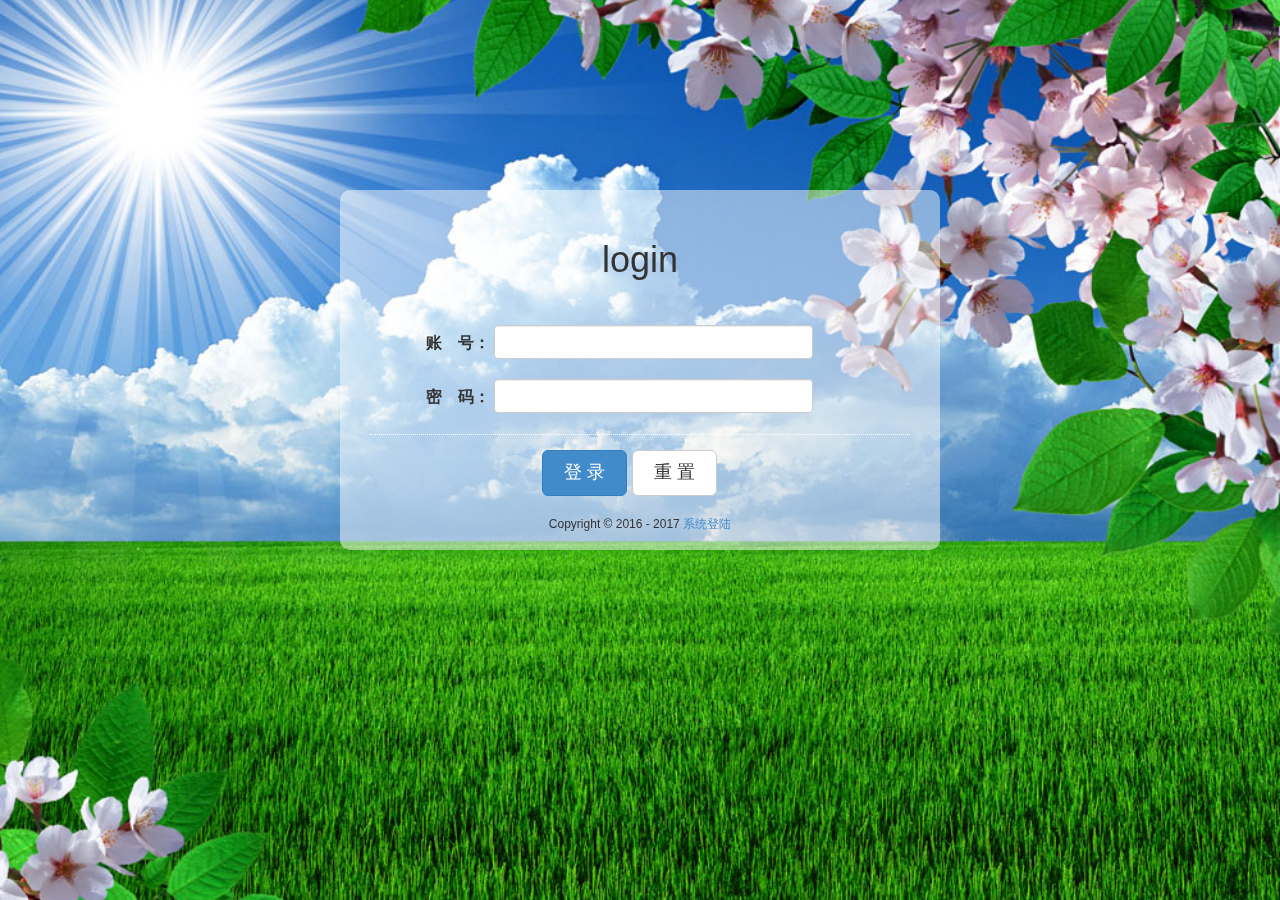
<file: src/main/webapp/login.html>
<!DOCTYPE html>
<html lang="en" class="no-js">

<head>

<meta charset="utf-8">
<title>物流信息网登录界面</title>
<meta name="viewport" content="width=device-width, initial-scale=1.0">
<meta name="description" content="">
<meta name="author" content="">

<!-- CSS -->

<link rel="stylesheet" href="css/supersized.css">
<link rel="stylesheet" href="css/login.css">
<link href="css/bootstrap.min.css" rel="stylesheet">
<!-- HTML5 shim, for IE6-8 support of HTML5 elements -->
<!--[if lt IE 9]>
	<script src="js/html5.js"></script>
<![endif]-->
<script src="js/jquery-1.8.2.min.js"></script>
<script type="text/javascript" src="js/jquery.form.js"></script>
<script type="text/javascript" src="js/tooltips.js"></script>
<script type="text/javascript" src="js/login.js"></script>
</head>

<body>

<div class="page-container">
	<div class="main_box">
		<div class="login_box">
			<div class="login_logo">
				<h1>login</h1>
			</div>
		
			<div class="login_form">
				<form action="login.action" id="login_form" method="post">
					<div class="form-group">
						<label for="j_username" class="t">账　号：</label> 
						<input id="email" value="" name="name" type="text" class="form-control x319 in" 
						autocomplete="off">
					</div>
					<div class="form-group">
						<label for="j_password" class="t">密　码：</label> 
						<input id="password" value="" name="pwd" type="password" 
						class="password form-control x319 in">
					</div>
					
					<div class="form-group space">
						<label class="t"></label>　　　
						<button type="button"  id="submit_btn" 
						class="btn btn-primary btn-lg">&nbsp;登&nbsp;录&nbsp </button>
						<input type="reset" value="&nbsp;重&nbsp;置&nbsp;" class="btn btn-default btn-lg">
					</div>
				</form>
			</div>
		</div>
		<div class="bottom">Copyright &copy; 2016 - 2017 <a href="#">系统登陆</a></div>
	</div>
</div>

<!-- Javascript -->

<script src="js/supersized.3.2.7.min.js"></script>
<script src="js/supersized-init.js"></script>
<script src="js/scripts.js"></script>

</body>
</html>
</file>
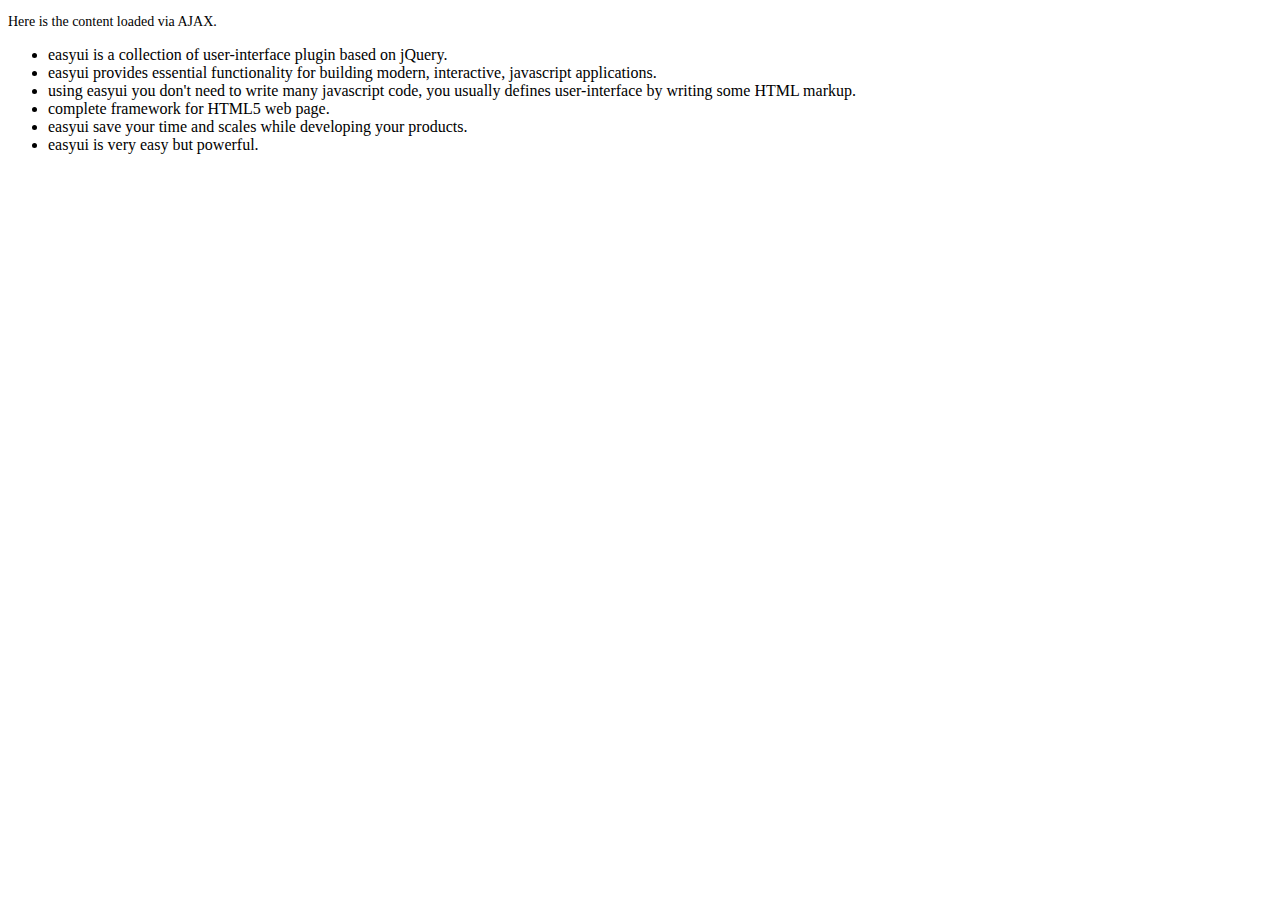
<file: src/main/webapp/js/demo/accordion/_content.html>
<!DOCTYPE html>
<html>
<head>
	<meta charset="UTF-8">
	<title>AJAX Content</title>
</head>
<body>
	<p style="font-size:14px">Here is the content loaded via AJAX.</p>
	<ul>
		<li>easyui is a collection of user-interface plugin based on jQuery.</li>
		<li>easyui provides essential functionality for building modern, interactive, javascript applications.</li>
		<li>using easyui you don't need to write many javascript code, you usually defines user-interface by writing some HTML markup.</li>
		<li>complete framework for HTML5 web page.</li>
		<li>easyui save your time and scales while developing your products.</li>
		<li>easyui is very easy but powerful.</li>
	</ul>
</body>
</html>
</file>
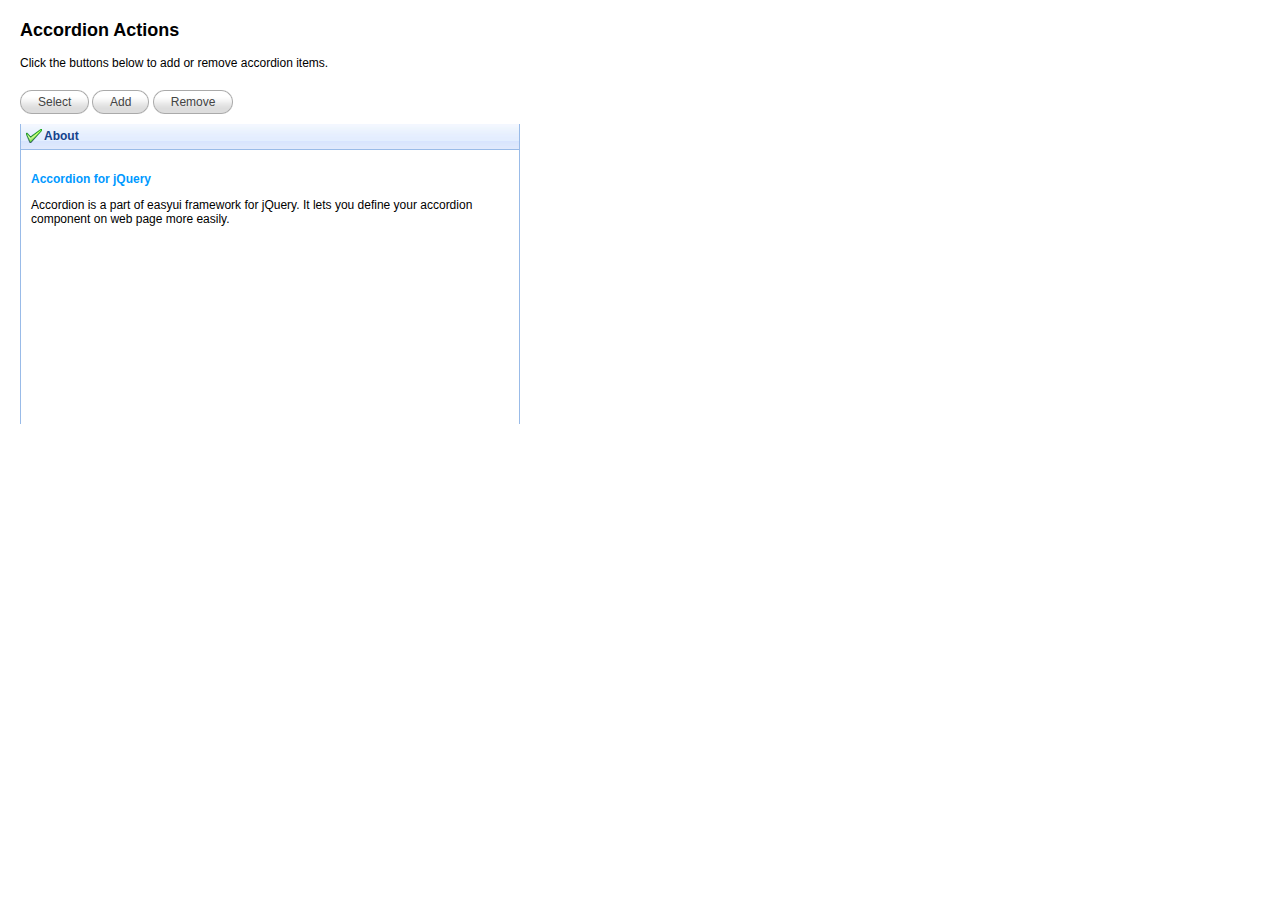
<file: src/main/webapp/js/demo/accordion/actions.html>
<!DOCTYPE html>
<html>
<head>
	<meta charset="UTF-8">
	<title>Accordion Actions - jQuery EasyUI Demo</title>
	<link rel="stylesheet" type="text/css" href="../../themes/default/easyui.css">
	<link rel="stylesheet" type="text/css" href="../../themes/icon.css">
	<link rel="stylesheet" type="text/css" href="../demo.css">
	<script type="text/javascript" src="../../jquery.min.js"></script>
	<script type="text/javascript" src="../../jquery.easyui.min.js"></script>
</head>
<body>
	<h2>Accordion Actions</h2>
	<p>Click the buttons below to add or remove accordion items.</p>
	<div style="margin:20px 0 10px 0;">
		<a href="javascript:void(0)" class="easyui-linkbutton" onclick="selectPanel()">Select</a>
		<a href="javascript:void(0)" class="easyui-linkbutton" onclick="addPanel()">Add</a>
		<a href="javascript:void(0)" class="easyui-linkbutton" onclick="removePanel()">Remove</a>
	</div>
	<div id="aa" class="easyui-accordion" style="width:500px;height:300px;">
		<div title="About" data-options="iconCls:'icon-ok'" style="overflow:auto;padding:10px;">
			<h3 style="color:#0099FF;">Accordion for jQuery</h3>
			<p>Accordion is a part of easyui framework for jQuery. It lets you define your accordion component on web page more easily.</p>
		</div>
	</div>
	<script type="text/javascript">
		function selectPanel(){
			$.messager.prompt('Prompt','Please enter the panel title:',function(s){
				if (s){
					$('#aa').accordion('select',s);
				}
			});
		}
		var idx = 1;
		function addPanel(){
			$('#aa').accordion('add',{
				title:'Title'+idx,
				content:'<div style="padding:10px">Content'+idx+'</div>'
			});
			idx++;
		}
		function removePanel(){
			var pp = $('#aa').accordion('getSelected');
			if (pp){
				var index = $('#aa').accordion('getPanelIndex',pp);
				$('#aa').accordion('remove',index);
			}
		}
	</script>
</body>
</html>
</file>
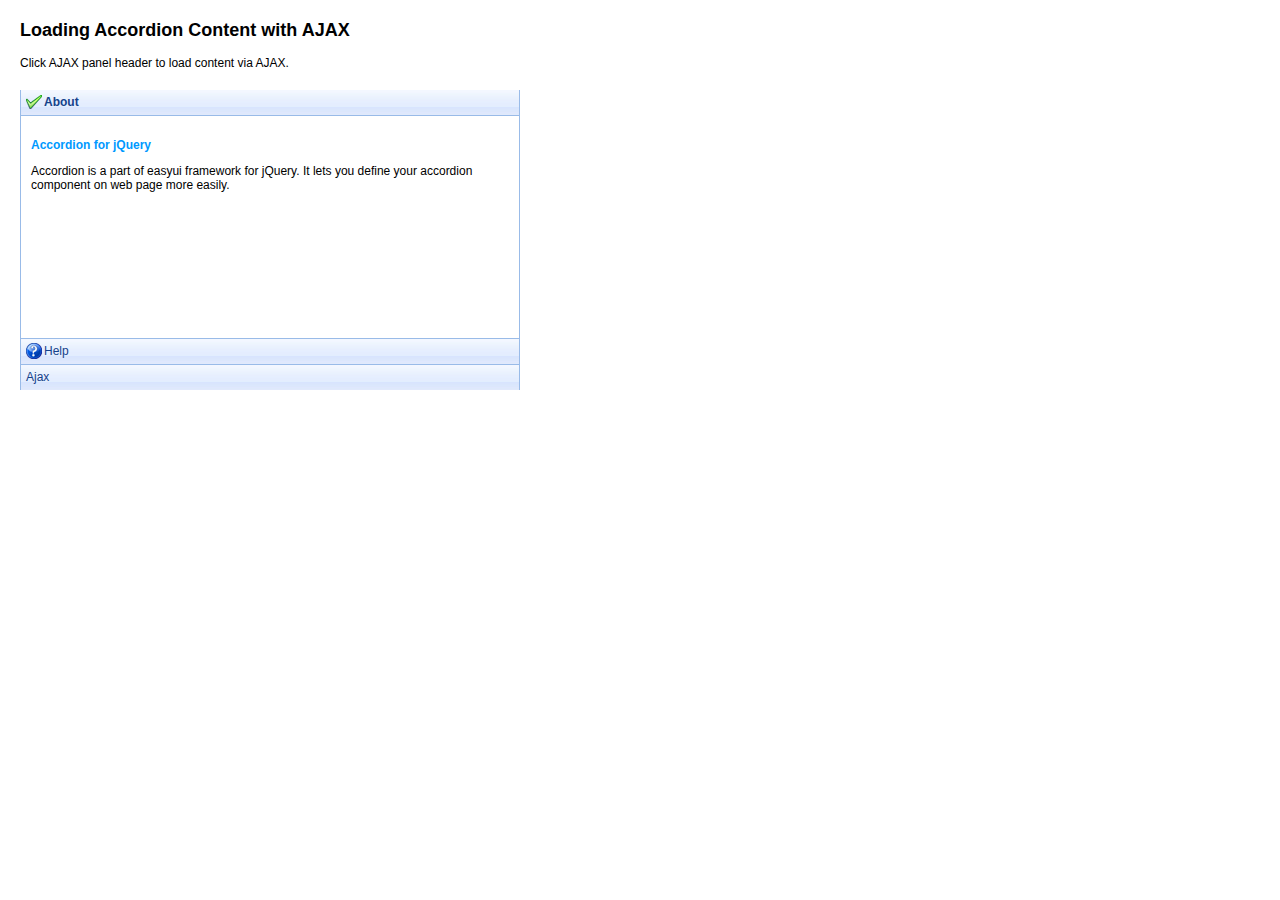
<file: src/main/webapp/js/demo/accordion/ajax.html>
<!DOCTYPE html>
<html>
<head>
	<meta charset="UTF-8">
	<title>Loading Accordion Content with AJAX - jQuery EasyUI Demo</title>
	<link rel="stylesheet" type="text/css" href="../../themes/default/easyui.css">
	<link rel="stylesheet" type="text/css" href="../../themes/icon.css">
	<link rel="stylesheet" type="text/css" href="../demo.css">
	<script type="text/javascript" src="../../jquery.min.js"></script>
	<script type="text/javascript" src="../../jquery.easyui.min.js"></script>
</head>
<body>
	<h2>Loading Accordion Content with AJAX</h2>
	<p>Click AJAX panel header to load content via AJAX.</p>
	<div style="margin:20px 0 10px 0;"></div>
	<div class="easyui-accordion" style="width:500px;height:300px;">
		<div title="About" data-options="iconCls:'icon-ok'" style="overflow:auto;padding:10px;">
			<h3 style="color:#0099FF;">Accordion for jQuery</h3>
			<p>Accordion is a part of easyui framework for jQuery. It lets you define your accordion component on web page more easily.</p>
		</div>
		<div title="Help" data-options="iconCls:'icon-help'" style="padding:10px;">
			<p>The accordion allows you to provide multiple panels and display one or more at a time. Each panel has built-in support for expanding and collapsing. Clicking on a panel header to expand or collapse that panel body. The panel content can be loaded via ajax by specifying a 'href' property. Users can define a panel to be selected. If it is not specified, then the first panel is taken by default.</p> 		
		</div>
		<div title="Ajax" data-options="href:'_content.html'" style="padding:10px">
		</div>
	</div>
</body>
</html>
</file>
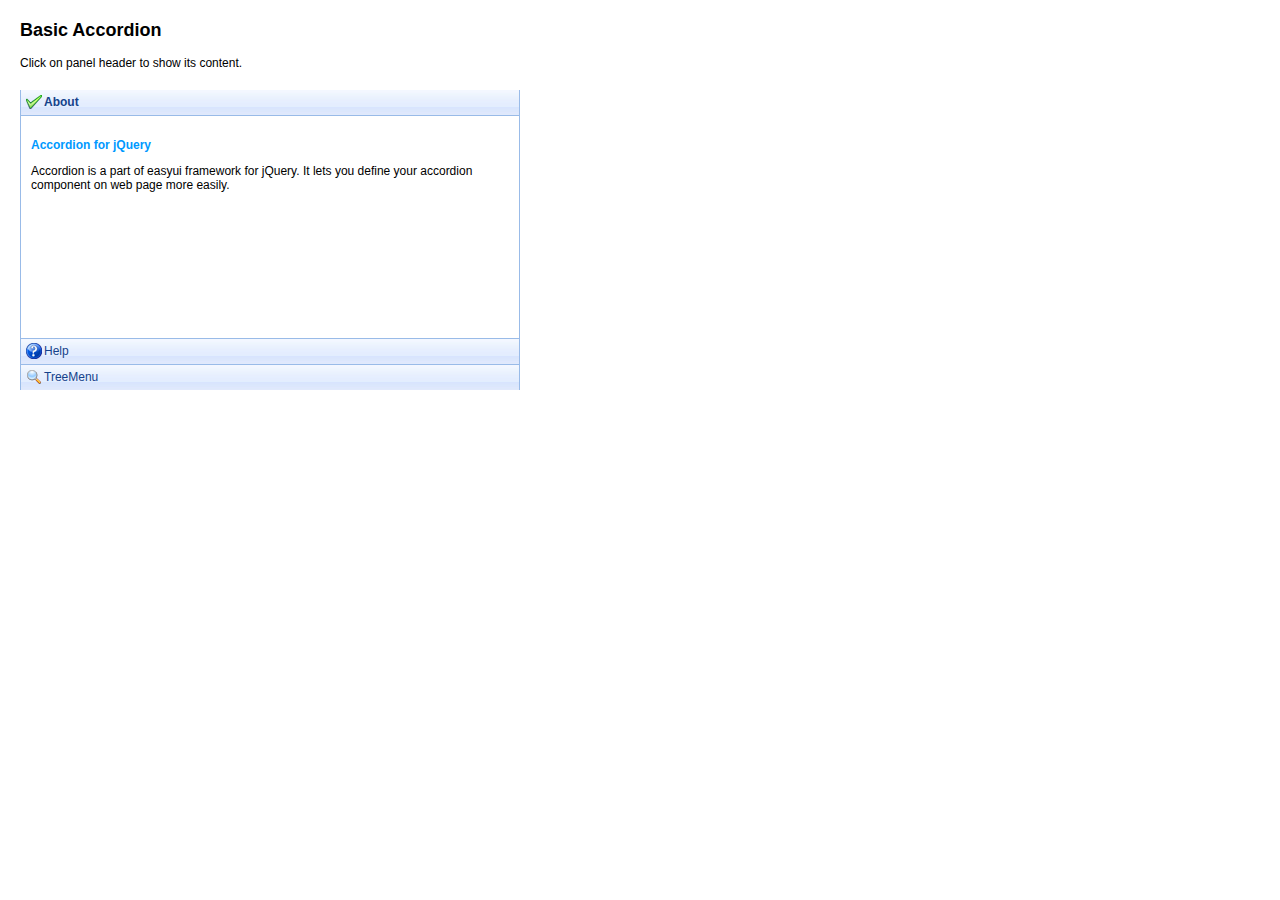
<file: src/main/webapp/js/demo/accordion/basic.html>
<!DOCTYPE html>
<html>
<head>
	<meta charset="UTF-8">
	<title>Basic Accordion - jQuery EasyUI Demo</title>
	<link rel="stylesheet" type="text/css" href="../../themes/default/easyui.css">
	<link rel="stylesheet" type="text/css" href="../../themes/icon.css">
	<link rel="stylesheet" type="text/css" href="../demo.css">
	<script type="text/javascript" src="../../jquery.min.js"></script>
	<script type="text/javascript" src="../../jquery.easyui.min.js"></script>
</head>
<body>
	<h2>Basic Accordion</h2>
	<p>Click on panel header to show its content.</p>
	<div style="margin:20px 0 10px 0;"></div>
	<div class="easyui-accordion" style="width:500px;height:300px;">
		<div title="About" data-options="iconCls:'icon-ok'" style="overflow:auto;padding:10px;">
			<h3 style="color:#0099FF;">Accordion for jQuery</h3>
			<p>Accordion is a part of easyui framework for jQuery. It lets you define your accordion component on web page more easily.</p>
		</div>
		<div title="Help" data-options="iconCls:'icon-help'" style="padding:10px;">
			<p>The accordion allows you to provide multiple panels and display one or more at a time. Each panel has built-in support for expanding and collapsing. Clicking on a panel header to expand or collapse that panel body. The panel content can be loaded via ajax by specifying a 'href' property. Users can define a panel to be selected. If it is not specified, then the first panel is taken by default.</p> 		
		</div>
		<div title="TreeMenu" data-options="iconCls:'icon-search'" style="padding:10px;">
			<ul class="easyui-tree">
				<li>
					<span>Foods</span>
					<ul>
						<li>
							<span>Fruits</span>
							<ul>
								<li>apple</li>
								<li>orange</li>
							</ul>
						</li>
						<li>
							<span>Vegetables</span>
							<ul>
								<li>tomato</li>
								<li>carrot</li>
								<li>cabbage</li>
								<li>potato</li>
								<li>lettuce</li>
							</ul>
						</li>
					</ul>
				</li>
			</ul>
		</div>
	</div>
</body>
</html>
</file>
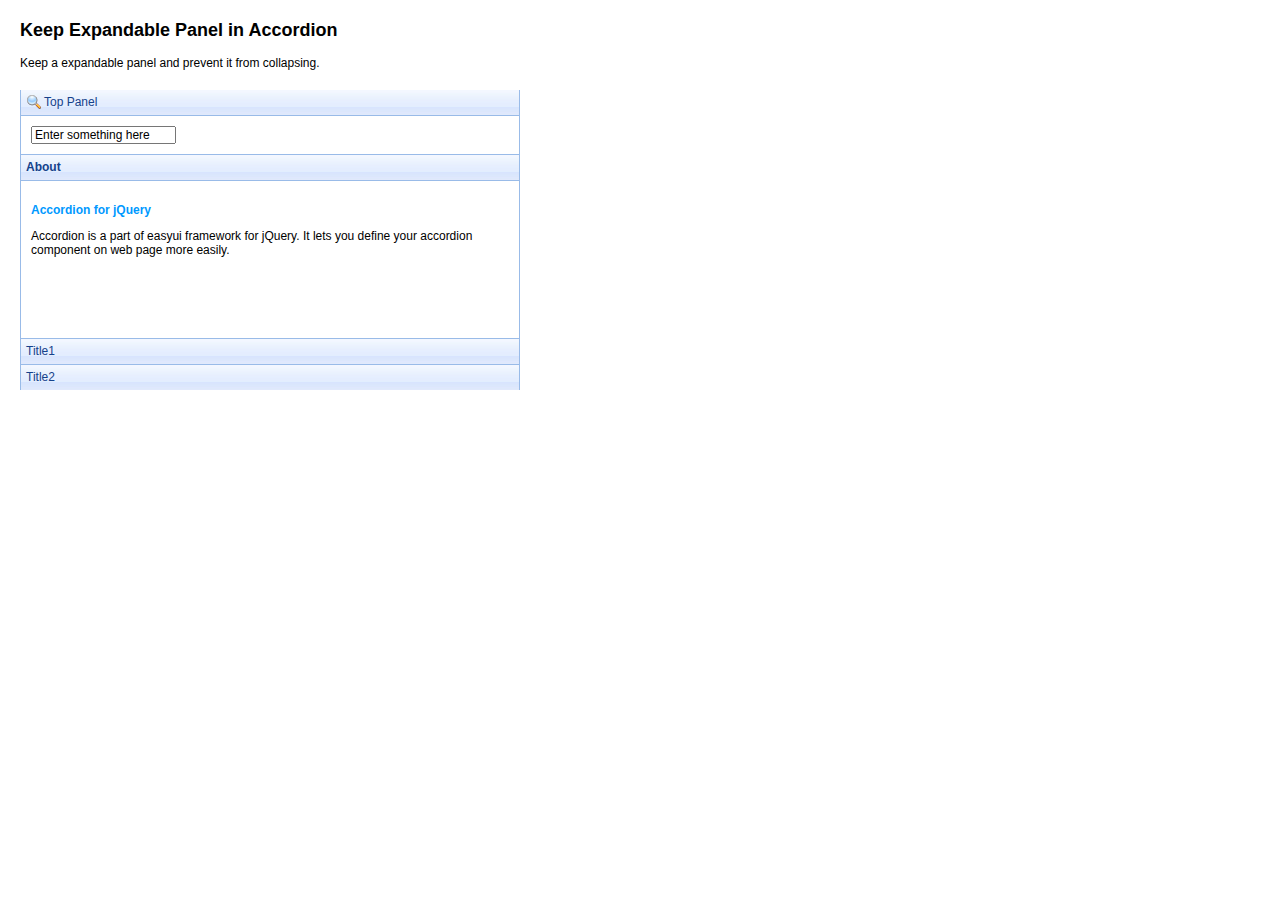
<file: src/main/webapp/js/demo/accordion/expandable.html>
<!DOCTYPE html>
<html>
<head>
	<meta charset="UTF-8">
	<title>Keep Expandable Panel in Accordion - jQuery EasyUI Demo</title>
	<link rel="stylesheet" type="text/css" href="../../themes/default/easyui.css">
	<link rel="stylesheet" type="text/css" href="../../themes/icon.css">
	<link rel="stylesheet" type="text/css" href="../demo.css">
	<script type="text/javascript" src="../../jquery.min.js"></script>
	<script type="text/javascript" src="../../jquery.easyui.min.js"></script>
</head>
<body>
	<h2>Keep Expandable Panel in Accordion</h2>
	<p>Keep a expandable panel and prevent it from collapsing.</p>
	<div style="margin:20px 0 10px 0;"></div>
	<div class="easyui-accordion" style="width:500px;height:300px;">
		<div title="Top Panel" data-options="iconCls:'icon-search',collapsed:false,collapsible:false" style="padding:10px;">
			<input class="easyui-searchbox" prompt="Enter something here" style="width:300px;height:25px;">
		</div>
		<div title="About" data-options="selected:true" style="padding:10px;">
			<h3 style="color:#0099FF;">Accordion for jQuery</h3>
			<p>Accordion is a part of easyui framework for jQuery. It lets you define your accordion component on web page more easily.</p>
		</div>
		<div title="Title1" style="padding:10px">
			<p>Content1</p>
		</div>
		<div title="Title2" style="padding:10px">
			<p>Content2</p>
		</div>
	</div>

</body>
</html>
</file>
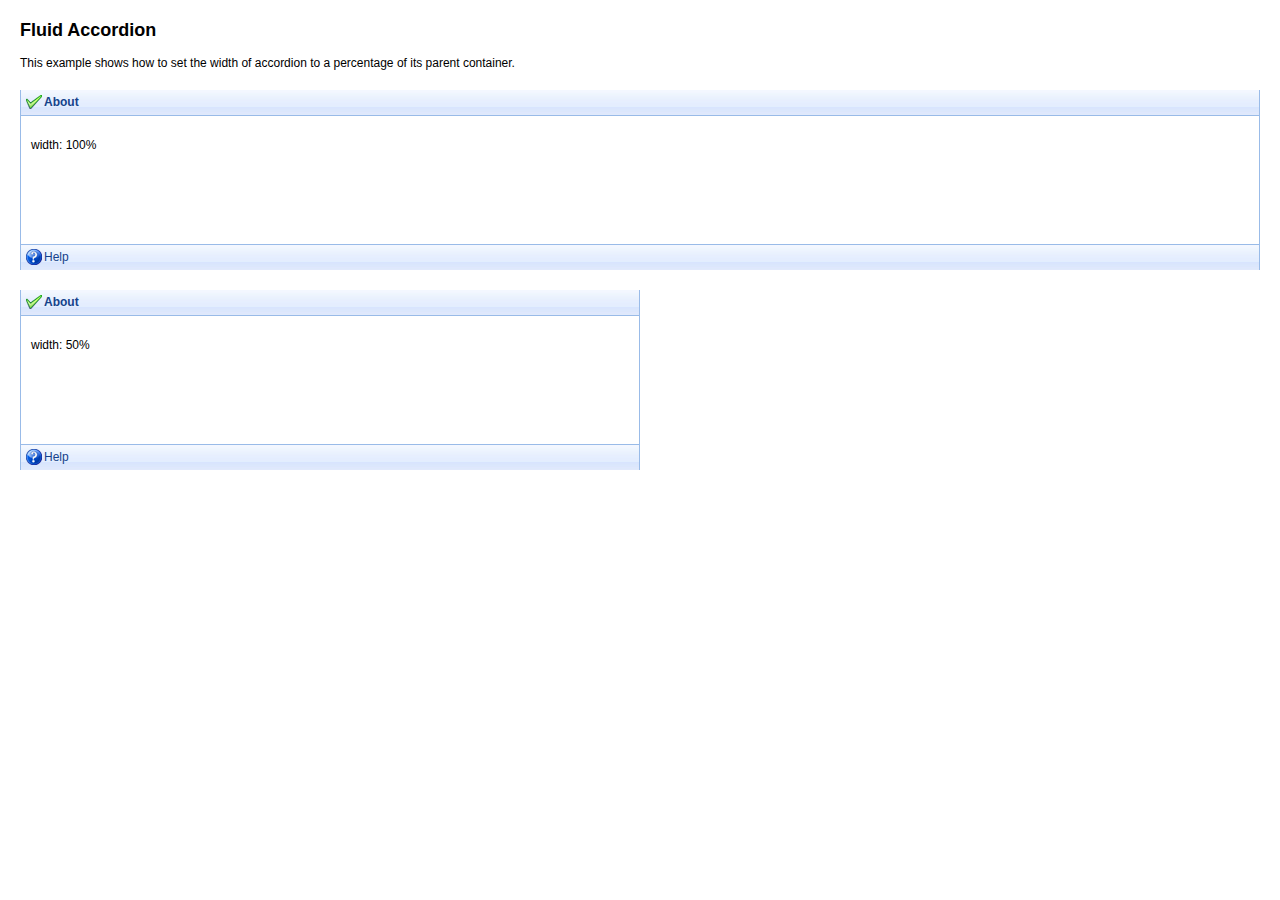
<file: src/main/webapp/js/demo/accordion/fluid.html>
<!DOCTYPE html>
<html>
<head>
	<meta charset="UTF-8">
	<title>Fluid Accordion - jQuery EasyUI Demo</title>
	<link rel="stylesheet" type="text/css" href="../../themes/default/easyui.css">
	<link rel="stylesheet" type="text/css" href="../../themes/icon.css">
	<link rel="stylesheet" type="text/css" href="../demo.css">
	<script type="text/javascript" src="../../jquery.min.js"></script>
	<script type="text/javascript" src="../../jquery.easyui.min.js"></script>
</head>
<body>
	<h2>Fluid Accordion</h2>
	<p>This example shows how to set the width of accordion to a percentage of its parent container.</p>
	<div style="margin:20px 0 10px 0;"></div>
	<div class="easyui-accordion" style="width:100%;height:180px;">
		<div title="About" data-options="iconCls:'icon-ok'" style="overflow:auto;padding:10px;">
			<p>width: 100%</p>
		</div>
		<div title="Help" data-options="iconCls:'icon-help',href:'_content.html'" style="padding:10px;">
		</div>
	</div>
		<div style="margin:20px 0 10px 0;"></div>

	<div class="easyui-accordion" style="width:50%;height:180px;">
		<div title="About" data-options="iconCls:'icon-ok'" style="overflow:auto;padding:10px;">
			<p>width: 50%</p>
		</div>
		<div title="Help" data-options="iconCls:'icon-help',href:'_content.html'" style="padding:10px;">
		</div>
	</div>
</body>
</html>
</file>
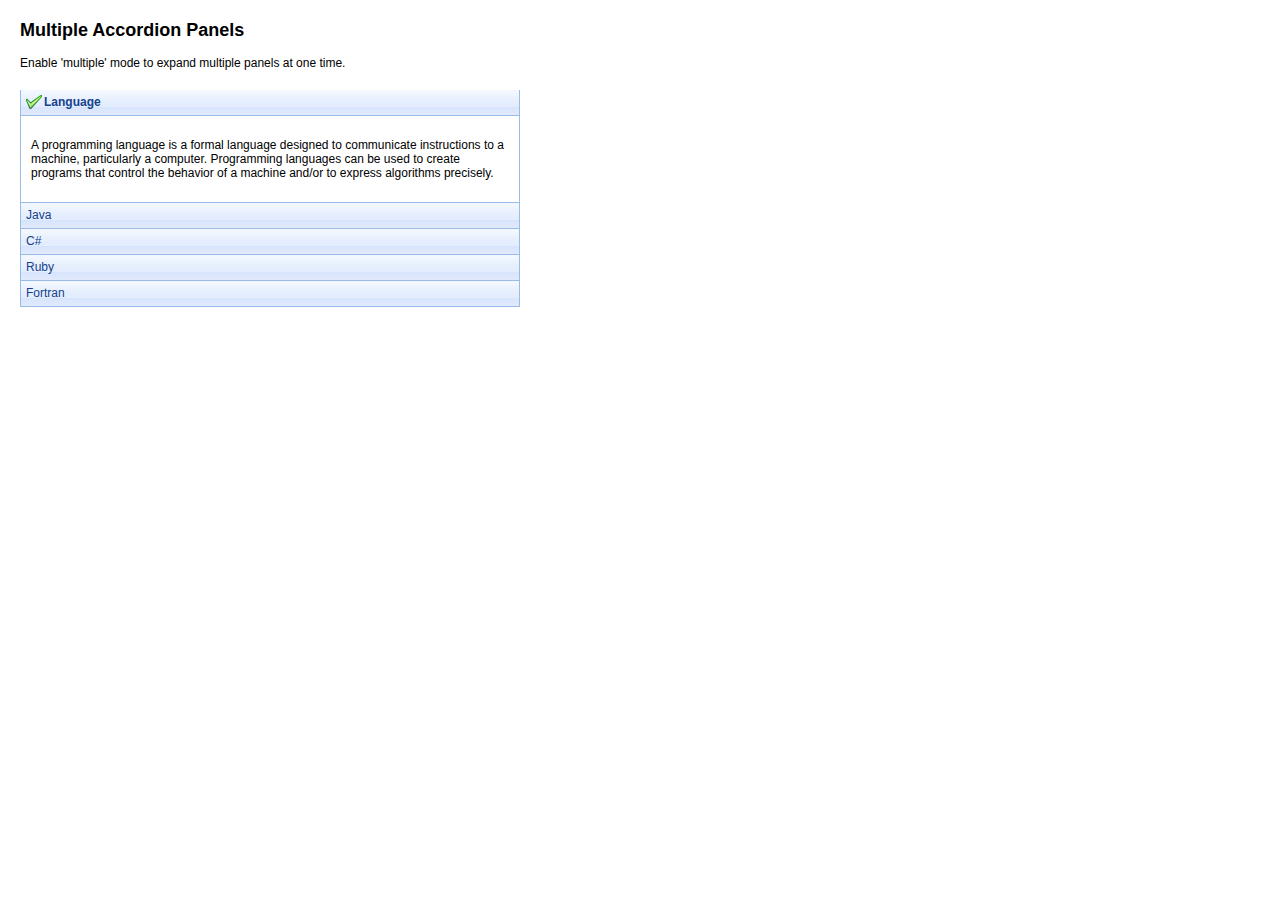
<file: src/main/webapp/js/demo/accordion/multiple.html>
<!DOCTYPE html>
<html>
<head>
	<meta charset="UTF-8">
	<title>Multiple Accordion Panels - jQuery EasyUI Demo</title>
	<link rel="stylesheet" type="text/css" href="../../themes/default/easyui.css">
	<link rel="stylesheet" type="text/css" href="../../themes/icon.css">
	<link rel="stylesheet" type="text/css" href="../demo.css">
	<script type="text/javascript" src="../../jquery.min.js"></script>
	<script type="text/javascript" src="../../jquery.easyui.min.js"></script>
</head>
<body>
	<h2>Multiple Accordion Panels</h2>
	<p>Enable 'multiple' mode to expand multiple panels at one time.</p>
	<div style="margin:20px 0 10px 0;"></div>
	<div class="easyui-accordion" data-options="multiple:true" style="width:500px;height1:300px;">
		<div title="Language" data-options="iconCls:'icon-ok'" style="overflow:auto;padding:10px;">
			<p>A programming language is a formal language designed to communicate instructions to a machine, particularly a computer. Programming languages can be used to create programs that control the behavior of a machine and/or to express algorithms precisely.</p>
		</div>
		<div title="Java" style="padding:10px;">
			<p>Java (Indonesian: Jawa) is an island of Indonesia. With a population of 135 million (excluding the 3.6 million on the island of Madura which is administered as part of the provinces of Java), Java is the world's most populous island, and one of the most densely populated places in the world.</p>
		</div>
		<div title="C#" style="padding:10px;">
			<p>C# is a multi-paradigm programming language encompassing strong typing, imperative, declarative, functional, generic, object-oriented (class-based), and component-oriented programming disciplines.</p>
		</div>
		<div title="Ruby" style="padding:10px;">
			<p>A dynamic, reflective, general-purpose object-oriented programming language.</p>
		</div>
		<div title="Fortran" style="padding:10px;">
			<p>Fortran (previously FORTRAN) is a general-purpose, imperative programming language that is especially suited to numeric computation and scientific computing.</p>
		</div>
	</div>
</body>
</html>
</file>
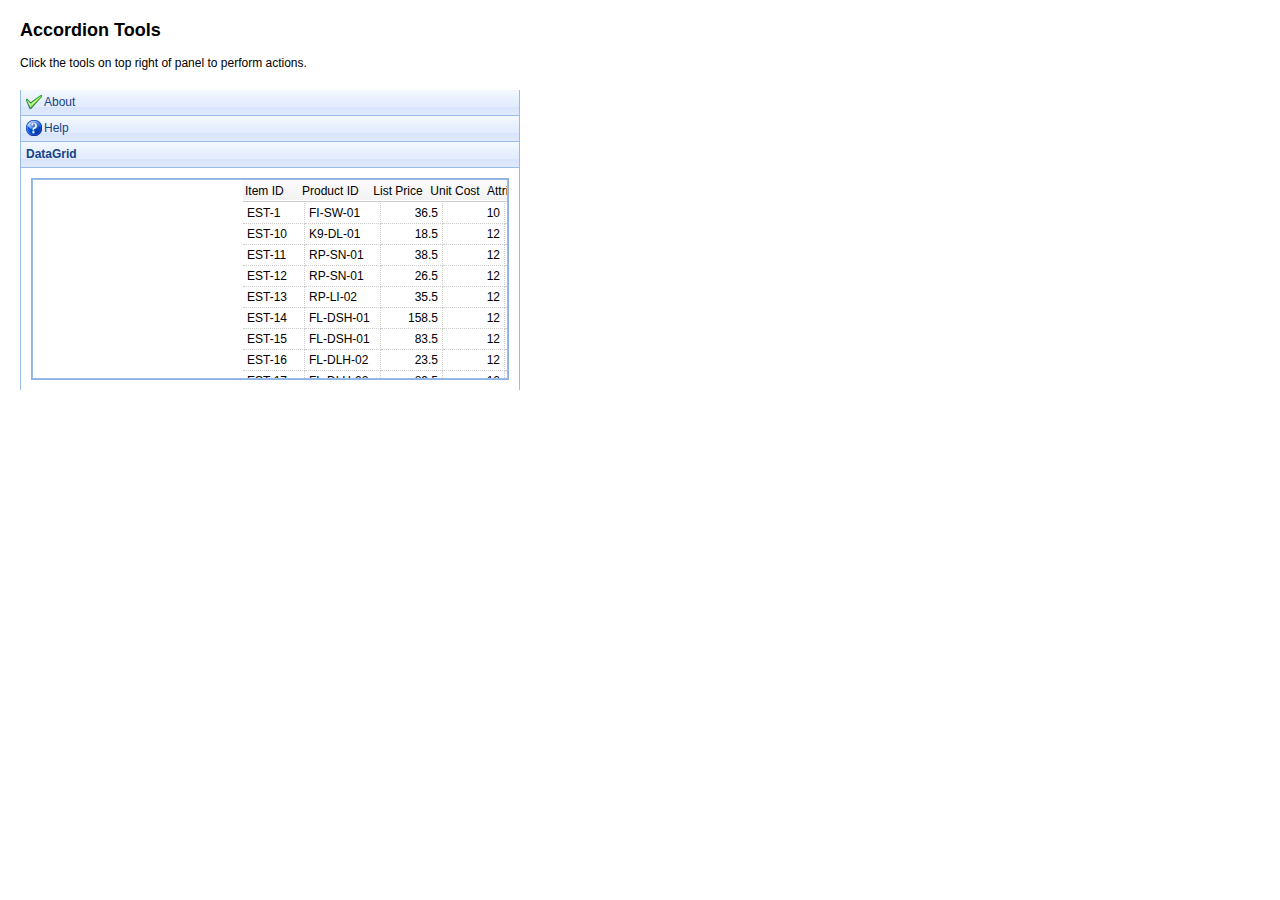
<file: src/main/webapp/js/demo/accordion/tools.html>
<!DOCTYPE html>
<html>
<head>
	<meta charset="UTF-8">
	<title>Accordion Tools - jQuery EasyUI Demo</title>
	<link rel="stylesheet" type="text/css" href="../../themes/default/easyui.css">
	<link rel="stylesheet" type="text/css" href="../../themes/icon.css">
	<link rel="stylesheet" type="text/css" href="../demo.css">
	<script type="text/javascript" src="../../jquery.min.js"></script>
	<script type="text/javascript" src="../../jquery.easyui.min.js"></script>
</head>
<body>
	<h2>Accordion Tools</h2>
	<p>Click the tools on top right of panel to perform actions.</p>
	<div style="margin:20px 0 10px 0;"></div>
	<div class="easyui-accordion" style="width:500px;height:300px;">
		<div title="About" data-options="iconCls:'icon-ok'" style="overflow:auto;padding:10px;">
			<h3 style="color:#0099FF;">Accordion for jQuery</h3>
			<p>Accordion is a part of easyui framework for jQuery. It lets you define your accordion component on web page more easily.</p>
		</div>
		<div title="Help" data-options="iconCls:'icon-help'" style="padding:10px;">
			<p>The accordion allows you to provide multiple panels and display one ore more at a time. Each panel has built-in support for expanding and collapsing. Clicking on a panel header to expand or collapse that panel body. The panel content can be loaded via ajax by specifying a 'href' property. Users can define a panel to be selected. If it is not specified, then the first panel is taken by default.</p> 		
		</div>
		<div title="DataGrid" style="padding:10px" data-options="
				selected:true,
				tools:[{
					iconCls:'icon-reload',
					handler:function(){
						$('#dg').datagrid('reload');
					}
				}]">
			<table id="dg" class="easyui-datagrid" 
					data-options="url:'datagrid_data1.json',method:'get',fit:true,fitColumns:true,singleSelect:true">
				<thead>
					<tr>
						<th data-options="field:'itemid',width:80">Item ID</th>
						<th data-options="field:'productid',width:100">Product ID</th>
						<th data-options="field:'listprice',width:80,align:'right'">List Price</th>
						<th data-options="field:'unitcost',width:80,align:'right'">Unit Cost</th>
						<th data-options="field:'attr1',width:150">Attribute</th>
						<th data-options="field:'status',width:50,align:'center'">Status</th>
					</tr>
				</thead>
			</table>
		</div>
	</div>
</body>
</html>
</file>
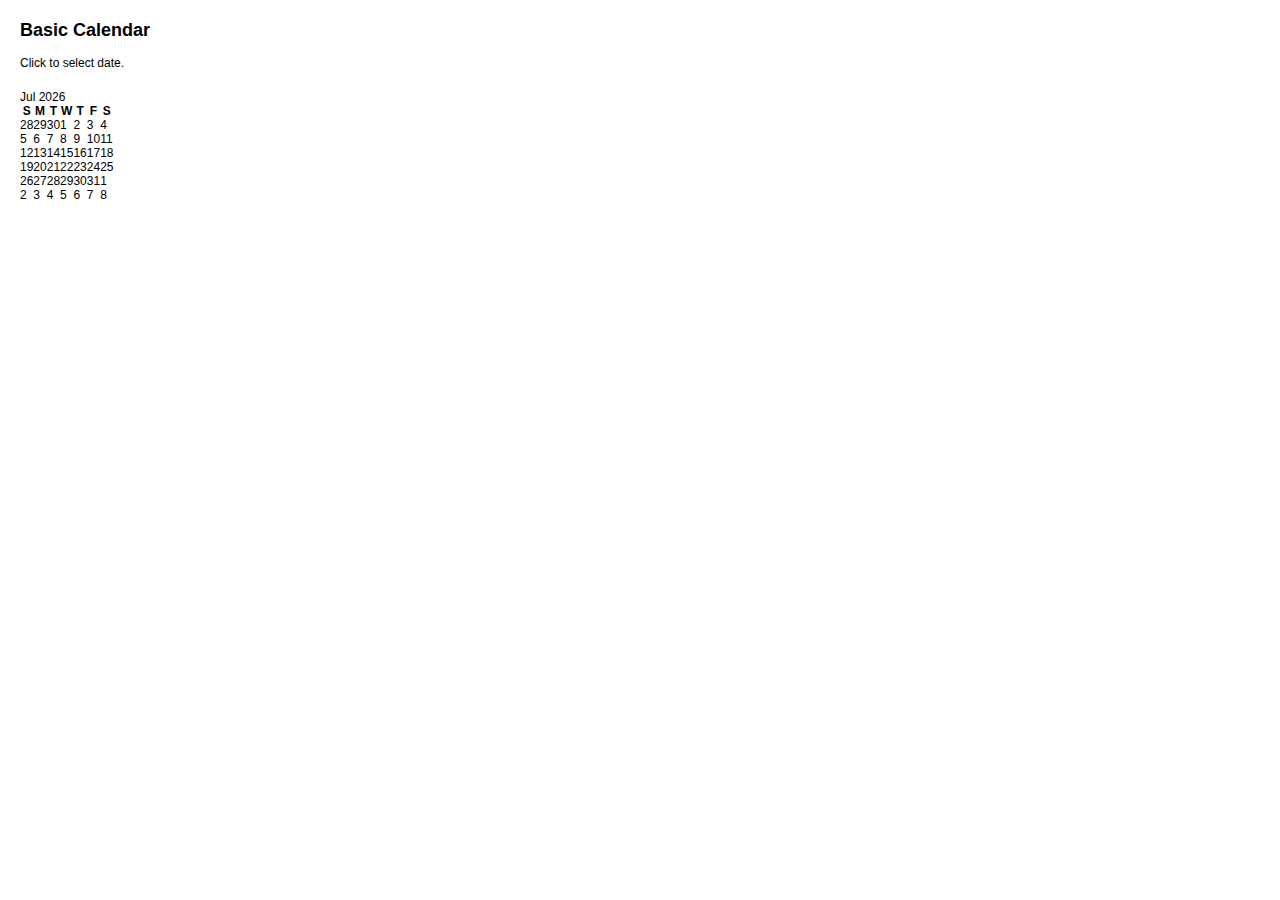
<file: src/main/webapp/js/demo/calendar/basic.html>
<!DOCTYPE html>
<html>
<head>
	<meta charset="UTF-8">
	<title>Basic Calendar - jQuery EasyUI Demo</title>
	<link rel="stylesheet" type="text/css" href="../../themes/default/easyui.css">
	<link rel="stylesheet" type="text/css" href="../../themes/icon.css">
	<link rel="stylesheet" type="text/css" href="../demo.css">
	<script type="text/javascript" src="../../jquery.min.js"></script>
	<script type="text/javascript" src="../../jquery.easyui.min.js"></script>
</head>
<body>
	<h2>Basic Calendar</h2>
	<p>Click to select date.</p>
	<div style="margin:20px 0"></div>
	<div class="easyui-calendar" style="width:250px;height:250px;"></div>

</body>
</html>
</file>
<file: src/main/webapp/css/login.css>
@charset "utf-8";
/* CSS Document */
.main_box {
    position: absolute; top:50%; left:50%; margin-top:-260px; margin-left: -300px; padding: 30px; width:600px; height:360px;
	background:url(../images/1.png);
    border-radius: 10px;
}
.main_box .setting {position: absolute; top: 5px; right: 10px; width: 10px; height: 10px;}
.main_box .setting a {color: #FF6600;}
.main_box .setting a:hover {color: #555;}
.login_logo {margin-bottom: 20px; height: 45px; text-align: center;}
.login_logo img {height: 45px;}
.login_msg {text-align: center; font-size: 16px;}
.login_form {padding-top: 20px; font-size: 16px;}
.login_box .form-control {display: inline-block; *display: inline; zoom: 1; width: auto; font-size: 18px;}
.login_box .form-control.x319 {width: 319px;}
.login_box .form-control.x164 {width: 164px;}
.login_box .form-group {margin-bottom: 20px;}
.login_box .form-group label.t {width: 120px; text-align: right; cursor: pointer;}
.login_box .form-group.space {padding-top: 15px; border-top: 1px #FFF dotted;}
.login_box .form-group img {margin-top: 1px; height: 32px; vertical-align: top;}
.login_box .m {cursor: pointer;}
.bottom {text-align: center; font-size: 12px;}
</file>
<file: src/main/webapp/js/themes/default/easyui.css>
.accordion{
	background:#fff;
	overflow:hidden;
}
.accordion .accordion-header{
	background:#E0ECFF url('images/panel_title.png') repeat-x;
	border-top-width:0;
	cursor:pointer;
}
.accordion .accordion-header .panel-title{
	font-weight:normal;
}
.accordion .accordion-header-selected .panel-title{
	font-weight:bold;
}
.accordion-noborder .accordion-header{
	border-width:0 0 1px;
}
.accordion-noborder .accordion-body{
	border-width:0px;
}.combobox{
	display:inline-block;
	white-space:nowrap;
	font-size:12px;
	margin:0;
	padding:0;
	border:1px solid #A4BED4;
}
.combobox-text{
	font-size:12px;
	border:0px;
	line-height:20px;
	height:20px;
	padding:0px;
	padding-left:5px;
}
.combobox-arrow{
	background:url('images/combo_arrow.gif') no-repeat 0 0;
	width:18px;
	height:20px;
	overflow:hidden;
	display:inline-block;
	vertical-align:top;
	cursor:pointer;
	opacity:0.6;
	filter:alpha(opacity=60);
}
.combobox-arrow-hover{
	opacity:1.0;
	filter:alpha(opacity=100);
}
.combobox-content{
	position:absolute;
	background:#fff;
	display:none;
	border:1px solid #A4BED4;
	overflow-x:hidden;
	overflow-y:auto;
}
.combobox-item{
	padding:2px;
	font-size:12px;
	padding:3px;
	padding-right:0px;
	padding-left:5px;
	cursor:pointer;
}
.combobox-item-hover{
	background:#fafafa;
}
.combobox-item-selected{
	background:#FBEC88;
}.combotree{
	display:inline-block;
	white-space:nowrap;
	font-size:12px;
	margin:0;
	padding:0;
	border:1px solid #A4BED4;
}
.combotree-text{
	font-size:12px;
	border:0px;
	line-height:20px;
	height:20px;
	padding:0px;
}
.combotree-arrow{
	background:url('images/combo_arrow.gif') no-repeat 0 0;
	width:18px;
	height:20px;
	overflow:hidden;
	display:inline-block;
	vertical-align:top;
	cursor:pointer;
	opacity:0.6;
	filter:alpha(opacity=60);
}
.combotree-arrow-hover{
	opacity:1.0;
	filter:alpha(opacity=100);
}
.combotree-content{
	position:absolute;
	background:#fff;
	display:none;
	border:1px solid #A4BED4;
	overflow:auto;
}.datagrid{
	font-size:12px;
	border:1px solid #8DB2E3;
	overflow1:hidden;
	background:#fff;
}
.datagrid-noborder{
	border-width:0px;
}
.datagrid-wrap{
	position:relative;
}
.datagrid-view{
	position:relative;
	overflow:hidden;
}
.datagrid-view1{
	position:absolute;
	overflow:hidden;
	left:0px;
	top:0px;
	border-right1:1px solid #ccc;
}
.datagrid-view2{
	position:absolute;
	overflow:hidden;
	left:210px;
	top:0px;
}
.datagrid-mask{
	position:absolute;
	left:0;
	top:0;
	background:#ccc;
	opacity:0.3;
	filter:alpha(opacity=30);
	display:none;
}
.datagrid-mask-msg{
	position:absolute;
	cursor1:wait;
	left:100px;
	top:50px;
	width:auto;
	height:16px;
	padding:12px 5px 10px 30px;
	background:#fff url('images/pagination_loading.gif') no-repeat scroll 5px 10px;
	border:2px solid #6593CF;
	color:#222;
	display:none;
}
.datagrid-title{
	background:url('images/datagrid_title_bg.png') repeat-x;
	border-bottom:1px solid #8DB2E3;
	border-top:1px solid #fff;
	position:relative;
	padding:5px 0px;
}
.datagrid-title-text{
	color:#15428b;
	font-weight:bold;
	padding-left:5px;
}
.datagrid-title-with-icon{
	padding-left:22px;
}
.datagrid-title-icon{
	position:absolute;
	width:16px;
	height:16px;
	left:3px;
	top:4px!important;
	top:6px;
}
.datagrid-sort-desc .datagrid-sort-icon{
	padding:2px 13px 3px 0px;
	background:url('images/datagrid_sort_desc.gif') no-repeat center center;
}
.datagrid-sort-asc .datagrid-sort-icon{
	padding:2px 13px 3px 0px;
	background:url('images/datagrid_sort_asc.gif') no-repeat center center;
}
.datagrid-toolbar{
	height:28px;
	background:#efefef;
	padding:1px 2px;
	border-bottom:1px solid #ccc;
}
.datagrid-btn-separator{
	float:left;
	height:24px;
	border-left:1px solid #ccc;
	border-right:1px solid #fff;
	margin:2px 1px;
}
.datagrid-pager{
	background:#efefef;
	border-top:1px solid #ccc;
	position:relative;
}

.datagrid-header{
	overflow:hidden;
	background:#fafafa url('images/datagrid_header_bg.gif') repeat-x left bottom;
	border-bottom:1px solid #ccc;
	margin-bottom:1px;
}
.datagrid-header-inner{
	float:left;
	padding-right:20px;
	margin-bottom:-1px;
}
.datagrid-header th{
	border-right:1px dotted #ccc;
	font-size:12px;
	font-weight:normal;
	background:#fafafa url('images/datagrid_header_bg.gif') repeat-x left bottom;
	border-bottom:1px dotted #ccc;
	border-top:1px dotted #fff;
}
.datagrid-header th.datagrid-header-over{
	background:#EBF3FD;
}
.datagrid-header .datagrid-cell{
	margin:0;
	padding:4px 2px;
	white-space:nowrap;
	word-wrap:normal;
	overflow:hidden;
}
.datagrid-header .datagrid-cell-group{
	margin:0;
	padding:4px 2px;
	white-space:nowrap;
	word-wrap:normal;
	overflow:hidden;
}
.datagrid-header-rownumber{
	width:25px;
	text-align:center;
	margin:0px;
	padding:3px 0px;
}
.datagrid-cell-rownumber{
	width:25px;
	text-align:center;
	background:#fafafa url('images/datagrid_header_bg.gif') repeat-x left bottom;
	margin:0px;
	padding:3px 0px;
}
.datagrid-header-check{
	padding:0px 3px;
}
.datagrid-cell-check{
	padding:0px 3px;
}
.datagrid-body{
	margin:0;
	padding:0;
	overflow:auto;
	zoom:1;
}
.datagrid-view1 .datagrid-body-inner{
	padding-bottom:20px;
}
.datagrid-view1 .datagrid-body{
	overflow:hidden;
}
.datagrid-body td{
	font-size:12px;
	border-right:1px dotted #ccc;
	border-bottom:1px dotted #ccc;
	overflow:hidden;
	padding:0;
	margin:0;
}
.datagrid-body .datagrid-cell{
	overflow:hidden;
	margin:0;
	padding:3px 4px;
	white-space:nowrap;
	word-wrap:normal;
}
.datagrid-body .datagrid-cell-height{
	height:16px!important;
	*height:22px;
}
.datagrid-row-alt{
	background:#EEEEFF;
}
.datagrid-row-over{
	background:#D0E5F5;
	background1:#FBEC88;
	cursor:default;
}
.datagrid-row-selected{
	background:#FBEC88;
}
.datagrid-resize-proxy{
	position:absolute;
	width:1px;
	top:0;
	height:10000px;
	background:red;
	cursor:e-resize;
	display:none;
}
.dialog-content{
	overflow:auto;
}
.dialog-toolbar{
	background:#fafafa;
	padding:2px 5px;
	border-bottom:1px solid #eee;
}
.dialog-tool-separator{
	float:left;
	height:24px;
	border-left:1px solid #ccc;
	border-right:1px solid #fff;
	margin:2px 1px;
}
.dialog-button{
	border-top:1px solid #eee;
	background:#fafafa;
	padding:5px 5px;
	text-align:right;
}
.dialog-button .l-btn{
	margin-left:5px;
}.layout{
	position:relative;
	overflow:hidden;
	margin:0;
	padding:0;
}
.layout-panel{
	position:absolute;
	overflow:hidden;
}
.layout-panel-east,.layout-panel-west{
	z-index:2;
	background1:#fff;
}
.layout-panel-north,.layout-panel-south{
	z-index:3;
	background1:#fff;
}
.layout-button-up{
	background:url('images/layout_button_up.gif') no-repeat;
}
.layout-button-down{
	background:url('images/layout_button_down.gif') no-repeat;
}
.layout-button-left{
	background:url('images/layout_button_left.gif') no-repeat;
}
.layout-button-right{
	background:url('images/layout_button_right.gif') no-repeat;
}
.layout-expand{
	position:absolute;
	padding:0px 5px;
	padding:0px;
	background:#D2E0F2;
	font-size:1px;
	cursor:pointer;
	z-index:1;
}
.layout-expand .panel-header{
	background:transparent;
	border-bottom-width:0px;
}
.layout-expand .panel-header .panel-tool{
	top: 5px;
}
.layout-expand .panel-body{
	overflow:hidden;
}
.layout-expand-over{
	background:#E1F0F2;
}
.layout-body{
	overflow:auto;
	background:#fff;
}
.layout-split-proxy-h{
	position:absolute;
	width:5px;
	background:#ccc;
	font-size:1px;
	cursor:e-resize;
	display:none;
	z-index:5;
}
.layout-split-proxy-v{
	position:absolute;
	height:5px;
	background:#ccc;
	font-size:1px;
	cursor:n-resize;
	display:none;
	z-index:5;
}
.layout-split-north{
	border-bottom:5px solid #D2E0F2;
}
.layout-split-south{
	border-top:5px solid #D2E0F2;
}
.layout-split-east{
	border-left:5px solid #D2E0F2;
}
.layout-split-west{
	border-right:5px solid #D2E0F2;
}
.layout-mask{
	position:absolute;
	background:#fafafa;
	filter:alpha(opacity=10);
	opacity:0.10;
	z-index:4;
}

a.l-btn{
	color:#444;
	background:url('images/button_a_bg.gif') no-repeat top right;
	font-size:12px;
	text-decoration:none;
	display:inline-block;
	zoom:1;
	height:24px;
	padding-right:18px;
	cursor:pointer;
	outline:none;
}
a.l-btn-plain{
	background:transparent;
	padding-right:5px;
	border:1px solid transparent;
}

a.l-btn-disabled{
	color:#ccc;
	opacity:0.5;
	filter:alpha(opacity=50);
	cursor:default;
}
a.l-btn span.l-btn-left{
	display:block;
	background:url('images/button_span_bg.gif') no-repeat top left;
	padding:4px 0px 4px 18px;
	line-height:16px;
}
a.l-btn-plain span.l-btn-left{
	background:transparent;
	padding-left:5px;
}

a.l-btn span span.l-btn-text{
	display:inline-block;
	height:16px;
	line-height:16px;
	padding:0px;
}
a.l-btn span span span.l-btn-empty{
	display:inline-block;
	padding:0px;
	width:16px;
}
a:hover.l-btn{
	background-position: bottom right;
	outline:none;
}
a:hover.l-btn span.l-btn-left{
	background-position: bottom left;
}

a:hover.l-btn-plain{
	border:1px solid #7eabcd;
	background:url('images/button_plain_hover.png') repeat-x left bottom;
}
a:hover.l-btn-disabled{
	background-position:top right;
}
a:hover.l-btn-disabled span.l-btn-left{
	background-position:top left;
}
.menu{
	position:absolute;
	background:#f0f0f0 url('images/menu.gif') repeat-y;
	margin:0;
	padding:2px;
	border:1px solid #ccc;
	overflow:hidden;
}
.menu-item{
	position:relative;
	margin:0;
	padding:0;
	height:22px;
	line-height:20px;
	overflow:hidden;
	font-size:12px;
	cursor:pointer;
	border:1px solid transparent;
}
.menu-text{
	position:absolute;
	left:28px;
	top:0px;
}
.menu-icon{
	position:absolute;
	width:16px;
	height:16px;
	top:3px;
	left:2px;
}
.menu-rightarrow{
	position: absolute;
	width:4px;
	height:7px;
	top:7px;
	right:5px;
	background:url('images/menu_rightarrow.png') no-repeat;
}
.menu-sep{
	margin:3px 0px 3px 24px;
	line-height:2px;
	font-size:2px;
	background:url('images/menu_sep.png') repeat-x;
}
.menu-active{
	border:1px solid #7eabcd;
	background:#fafafa;
	-moz-border-radius:3px;
	-webkit-border-radius: 3px;
}
.menu-shadow{
	position:absolute;
	background:#ddd;
	-moz-border-radius:5px;
	-webkit-border-radius: 5px;
	-moz-box-shadow: 2px 2px 3px rgba(0, 0, 0, 0.2);
	-webkit-box-shadow: 2px 2px 3px rgba(0, 0, 0, 0.2);
	filter: progid:DXImageTransform.Microsoft.Blur(pixelRadius=2,MakeShadow=false,ShadowOpacity=0.2);
}

.m-btn-downarrow{
	display:inline-block;
	width:12px;
	background:url('images/menu_downarrow.png') no-repeat 4px 5px;
}

a.m-btn-active{
	background-position: bottom right;
}
a.m-btn-active span.l-btn-left{
	background-position: bottom left;
}
a.m-btn-plain-active{
	background:transparent;
	border:1px solid #7eabcd;
	-moz-border-radius:3px;
	-webkit-border-radius: 3px;
}
.messager-body{
	padding:5px 10px;
}
.messager-button{
	text-align:center;
	padding-top:10px;
}
.messager-icon{
	float:left;
	width:47px;
	height:35px;
}
.messager-error{
	background:url('images/messager_error.gif') no-repeat scroll left top;
}
.messager-info{
	background:url('images/messager_info.gif') no-repeat scroll left top;
}
.messager-question{
	background:url('images/messager_question.gif') no-repeat scroll left top;
}
.messager-warning{
	background:url('images/messager_warning.gif') no-repeat scroll left top;
}
.messager-input{
	width: 262px;
	border:1px solid #ccc;
}.pagination{
	zoom:1;
}
.pagination table{
	float:left;
}
.pagination-btn-separator{
	float:left;
	height:24px;
	border-left:1px solid #ccc;
	border-right:1px solid #fff;
	margin:3px 1px;
}
.pagination-num{
	border:1px solid #ccc;
	margin:0 2px;
}
.pagination-page-list{
	margin:0px 6px;
}
.pagination-info{
	float:right;
	padding-right:6px;
	padding-top:8px;
	font-size:12px;
}
.pagination span{
	font-size:12px;
}
.pagination-first{
	background:url('images/pagination_first.gif') no-repeat;
}
.pagination-prev{
	background:url('images/pagination_prev.gif') no-repeat;
}
.pagination-next{
	background:url('images/pagination_next.gif') no-repeat;
}
.pagination-last{
	background:url('images/pagination_last.gif') no-repeat;
}
.pagination-load{
	background:url('images/pagination_load.png') no-repeat;
}
.pagination-loading{
	background:url('images/pagination_loading.gif') no-repeat;
}
.panel{
	overflow:hidden;
	font-size:12px;
}
.panel-header{
	padding:5px;
	line-height:15px;
	color:#15428b;
	font-weight:bold;
	font-size:12px;
	background:url('images/panel_title.png') repeat-x;
	position:relative;
	border:1px solid #99BBE8;
}
.panel-header-noborder{
	border-width:0px;
	border-bottom:1px solid #99BBE8;
}
.panel-body{
	overflow:auto;
	border:1px solid #99BBE8;
	border-top-width:0px;
}
.panel-body-noheader{
	border-top-width:1px;
}
.panel-body-noborder{
	border-width:0px;
}
.panel-with-icon{
	padding-left:18px;
}
.panel-icon{
	position:absolute;
	left:5px;
	top:4px;
	width:16px;
	height:16px;
}

.panel-tool{
	position:absolute;
	right:5px;
	top:4px;
}
.panel-tool div{
	display:block;
	float:right;
	width:16px;
	height:16px;
	margin-left:2px;
	cursor:pointer;
	opacity:0.6;
	filter:alpha(opacity=60);
}
.panel-tool div.panel-tool-over{
	opacity:1;
	filter:alpha(opacity=100);
}
.panel-tool-close{
	background:url('images/panel_tools.gif') no-repeat -16px 0px;
}
.panel-tool-min{
	background:url('images/panel_tools.gif') no-repeat 0px 0px;
}
.panel-tool-max{
	background:url('images/panel_tools.gif') no-repeat 0px -16px;
}
.panel-tool-restore{
	background:url('images/panel_tools.gif') no-repeat -16px -16px;
}
.panel-tool-collapse{
	background:url('images/panel_tool_collapse.gif') no-repeat;
}
.panel-tool-expand{
	background:url('images/panel_tool_expand.gif') no-repeat;
}
.panel-loading{
	padding:11px 0px 10px 30px;
	background:url('images/panel_loading.gif') no-repeat 10px 10px;
}

.s-btn-downarrow{
	display:inline-block;
	width:16px;
	background:url('images/menu_downarrow.png') no-repeat 9px center;
}

a.s-btn-active{
	background-position: bottom right;
}
a.s-btn-active span.l-btn-left{
	background-position: bottom left;
}
a.s-btn-active .s-btn-downarrow{
	background:url('images/menu_split_downarrow.png') no-repeat 4px center;
}
a:hover.l-btn .s-btn-downarrow{
	background:url('images/menu_split_downarrow.png') no-repeat 4px center;
}

a.s-btn-plain-active{
	background:transparent;
	border:1px solid #7eabcd;
	-moz-border-radius:3px;
	-webkit-border-radius: 3px;
}
a.s-btn-plain-active .s-btn-downarrow{
	background:url('images/menu_split_downarrow.png') no-repeat 4px center;
}.tabs-container{
	overflow:hidden;
	background:#fff;
}
.tabs-header{
	border:1px solid #8DB2E3;
	background:#E0ECFF;
	border-bottom:0px;
	position:relative;
	overflow:hidden;
	padding:0px;
	padding-top:2px;
	overflow:hidden;
}
.tabs-header-noborder{
	border:0px;
}
.tabs-header-plain{
	border:0px;
	background:transparent;
}
.tabs-scroller-left{
	position:absolute;
	left:0px;
	top:-1px;
	width:18px;
	height:28px!important;
	height:30px;
	border:1px solid #8DB2E3;
	font-size:1px;
	display:none;
	cursor:pointer;
	background:#E0ECFF url('images/tabs_leftarrow.png') no-repeat 1px 5px;
}
.tabs-scroller-right{
	position:absolute;
	right:0;
	top:-1px;
	width:18px;
	height:28px!important;
	height:30px;
	border:1px solid #8DB2E3;
	font-size:1px;
	display:none;
	cursor:pointer;
	background:#E0ECFF url('images/tabs_rightarrow.png') no-repeat 2px 5px;
}
.tabs-header-plain .tabs-scroller-left{
	top:2px;
	height:25px!important;
	height:27px;
}
.tabs-header-plain .tabs-scroller-right{
	top:2px;
	height:25px!important;
	height:27px;
}
.tabs-scroller-over{
	background-color:#ECF9F9;
}
.tabs-wrap{
	position:relative;
	left:0px;
	overflow:hidden;
	width:100%;
	margin:0px;
	padding:0px;
}
.tabs-scrolling{
	margin-left:18px;
	margin-right:18px;
}
.tabs{
	list-style-type:none;
	height:26px;
	margin:0px;
	padding:0px;
	padding-left:4px;
	font-size:12px;
	width:5000px;
	border-bottom:1px solid #8DB2E3;
}
.tabs li{
	float:left;
	display:inline-block;
	margin1:0px 1px;
	margin-right:4px;
	margin-bottom:-1px;
	padding:0;
	position:relative;
	border:1px solid #8DB2E3;
	-moz-border-radius-topleft:5px;
	-moz-border-radius-topright:5px;
	-webkit-border-top-left-radius:5px;
	-webkit-border-top-right-radius:5px;
}
.tabs li a.tabs-inner{
	display:inline-block;
	text-decoration:none;
	color:#416AA3;
	background:url('images/tabs_enabled.png') repeat-x left top;
	margin:0px;
	padding:0px 10px;
	height:25px;
	line-height:25px;
	text-align:center;
	white-space:nowrap;
	-moz-border-radius-topleft:5px;
	-moz-border-radius-topright:5px;
	-webkit-border-top-left-radius:5px;
	-webkit-border-top-right-radius:5px;
}
.tabs li a.tabs-inner:hover{
	background:url('images/tabs_active.png') repeat-x left bottom;
}
.tabs li.tabs-selected{
	border:1px solid #8DB2E3;
	border-bottom:1px solid #fff;
	border-top1:2px solid #8DB2E3;
}
.tabs li.tabs-selected a{
	color:#416AA3;
	font-weight:bold;
	background:#fff;
	background:#7eabcd url('images/tabs_active.png') repeat-x left bottom;
	outline: none;
}
.tabs li.tabs-selected a:hover{
	cursor:default;
	pointer:default;
}
.tabs-with-icon{
	padding-left:20px;
}
.tabs-icon{
	position:absolute;
	width:16px;
	height:16px;
	left:12px;
	top:3px;
}
.tabs-closable{
	padding-right:8px;
}
.tabs li a.tabs-close{
	position:absolute;
	font-size:1px;
	display:block;
	padding:0px;
	width:11px;
	height:11px;
	top:3px;
	right:3px;
	opacity:0.6;
	filter:alpha(opacity=60);
	background:url('images/tabs_close.gif') no-repeat;
}
.tabs li a:hover.tabs-close{
	opacity:1;
	filter:alpha(opacity=100);
	cursor:hand;
	cursor:pointer;
}


.tabs-panels{
	margin:0px;
	padding:0px;
	border:1px solid #8DB2E3;
	border-top:0px;
	overflow:auto;
}
.tabs-panels-noborder{
	border:0px;
}
.tree{
	font-size:12px;
	margin:0;
	padding:0;
	list-style-type:none;
}
.tree li{
	white-space:nowrap;
}
.tree li ul{
	list-style-type:none;
	margin:0;
	padding:0;
}
.tree-node{
	height:18px;
	white-space:nowrap;
	cursor:pointer;
}
.tree-indent{
	display:inline-block;
	width:16px;
	height:18px;
	vertical-align:middle;
}
.tree-hit{
	cursor:pointer;
}
.tree-expanded{
	display:inline-block;
	width:16px;
	height:18px;
	vertical-align:middle;
	background:url('images/tree_arrows.gif') no-repeat -18px 0px;
}
.tree-expanded-hover{
	background:url('images/tree_arrows.gif') no-repeat -50px 0px;
}
.tree-collapsed{
	display:inline-block;
	width:16px;
	height:18px;
	vertical-align:middle;
	background:url('images/tree_arrows.gif') no-repeat 0px 0px;
}
.tree-collapsed-hover{
	background:url('images/tree_arrows.gif') no-repeat -32px 0px;
}
.tree-folder{
	display:inline-block;
	background:url('images/tree_folder.gif') no-repeat;
	width:16px;
	height:18px;
	vertical-align:middle;
}
.tree-folder-open{
	background:url('images/tree_folder_open.gif') no-repeat;
}
.tree-file{
	display:inline-block;
	background:url('images/tree_file.gif') no-repeat;
	width:16px;
	height:18px;
	vertical-align:middle;
}
.tree-loading{
	background:url('images/tree_loading.gif') no-repeat;
}
.tree-title{
	display:inline-block;
	line-height1:18px;
	text-decoration:none;
	vertical-align:middle;
	padding:1px 2px 1px 2px;
	white-space:nowrap;
}

.tree-node-hover{
	background:#fafafa;
}
.tree-node-selected{
	background:#FBEC88;
}
.validatebox-invalid{
	background:#FFFFEE url('images/validatebox_warning.png') no-repeat right 1px;
}
.validatebox-tip{
	position:absolute;
	width:200px;
	height:auto;
	display:none;
	z-index:9900000;
}
.validatebox-tip-content{
	display:inline-block;
	position:absolute;
	top:0px;
	left:10px;
	padding:3px 5px;
	border:1px solid #CC9933;
	background:#FFFFCC;
	z-index:9900001;
	font-size:12px;
}
.validatebox-tip-pointer{
	background:url('images/validatebox_pointer.gif') no-repeat left top;
	display:inline-block;
	width:10px;
	height:19px;
	position:absolute;
	left:1px;
	top:0px;
	z-index:9900002;
}.window {
	font-size:12px;
	position:absolute;
	overflow:hidden;
	background:transparent url('images/panel_title.png');
	background1:#878787;
	padding:5px;
	border:1px solid #99BBE8;
	-moz-border-radius:5px;
	-webkit-border-radius: 5px;
}
.window-shadow{
	position:absolute;
	background:#ddd;
	-moz-border-radius:5px;
	-webkit-border-radius: 5px;
	-moz-box-shadow: 2px 2px 3px rgba(0, 0, 0, 0.2);
	-webkit-box-shadow: 2px 2px 3px rgba(0, 0, 0, 0.2);
	filter: progid:DXImageTransform.Microsoft.Blur(pixelRadius=2,MakeShadow=false,ShadowOpacity=0.2);
}
.window .window-header{
	background:transparent;
	padding:2px 0px 4px 0px;
}
.window .window-body{
	background:#fff;
	border:1px solid #99BBE8;
	border-top-width:0px;
}
.window .window-header .panel-icon{
	left:1px;
	top:1px;
}
.window .window-header .panel-with-icon{
	padding-left:18px;
}
.window .window-header .panel-tool{
	top:0px;
	right:1px;
}
.window-proxy{
	position:absolute;
	overflow:hidden;
	border:1px dashed #15428b;
}
.window-mask{
	position:absolute;
	left:0;
	top:0;
	width:100%;
	height:100%;
	filter:alpha(opacity=40);
	opacity:0.40;
	background:#ccc;
	display1:none;
	font-size:1px;
	*zoom:1;
	overflow:hidden;
}
</file>
<file: src/main/webapp/js/themes/icon.css>
.icon-add{
	background:url('icons/edit_add.png') no-repeat;
}
.icon-edit{
	background:url('icons/pencil.png') no-repeat;
}
.icon-remove{
	background:url('icons/edit_remove.png') no-repeat;
}
.icon-save{
	background:url('icons/filesave.png') no-repeat;
}
.icon-cut{
	background:url('icons/cut.png') no-repeat;
}
.icon-ok{
	background:url('icons/ok.png') no-repeat;
}
.icon-no{
	background:url('icons/no.png') no-repeat;
}
.icon-cancel{
	background:url('icons/cancel.png') no-repeat;
}
.icon-reload{
	background:url('icons/reload.png') no-repeat;
}
.icon-search{
	background:url('icons/search.png') no-repeat;
}
.icon-print{
	background:url('icons/print.png') no-repeat;
}
.icon-help{
	background:url('icons/help.png') no-repeat;
}
.icon-undo{
	background:url('icons/undo.png') no-repeat;
}
.icon-redo{
	background:url('icons/redo.png') no-repeat;
}
.icon-back{
	background:url('icons/back.png') no-repeat;
}
</file>
<file: src/main/webapp/js/demo/demo.css>
*{
	font-size:12px;
}
body {
    font-family:verdana,helvetica,arial,sans-serif;
    padding:20px;
    font-size:12px;
    margin:0;
}
h2 {
    font-size:18px;
    font-weight:bold;
    margin:0;
    margin-bottom:15px;
}
.demo-info{
	padding:0 0 12px 0;
}
.demo-tip{
	display:none;
}
</file>
<file: src/main/webapp/css/supersized.css>
/*

	Supersized - Fullscreen Slideshow jQuery Plugin
	Version : 3.2.7
	Site	: www.buildinternet.com/project/supersized
	
	Author	: Sam Dunn
	Company : One Mighty Roar (www.onemightyroar.com)
	License : MIT License / GPL License
	
*/

* { margin:0; padding:0; }
body { background:#111; height:100%; }
	img { border:none; }
	
	#supersized {  display:block; position:fixed; left:0; top:0; overflow:hidden; z-index:-999; height:100%; width:100%; }
		#supersized img { width:auto; height:auto; position:relative; display:none; outline:none; border:none; }
			#supersized.speed img { -ms-interpolation-mode:nearest-neighbor; image-rendering: -moz-crisp-edges; }	/*Speed*/
			#supersized.quality img { -ms-interpolation-mode:bicubic; image-rendering: optimizeQuality; }			/*Quality*/
		
		#supersized li { display:block; list-style:none; z-index:-30; position:fixed; overflow:hidden; top:0; left:0; width:100%; height:100%; background:#111; }
		#supersized a { width:100%; height:100%; display:block; }
			#supersized li.prevslide { z-index:-20; }
			#supersized li.activeslide { z-index:-10; }
				#supersized li.image-loading img{ visibility:hidden; }
			#supersized li.prevslide img, #supersized li.activeslide img{ display:inline; }


#supersized img { max-width: none !important }
</file>
